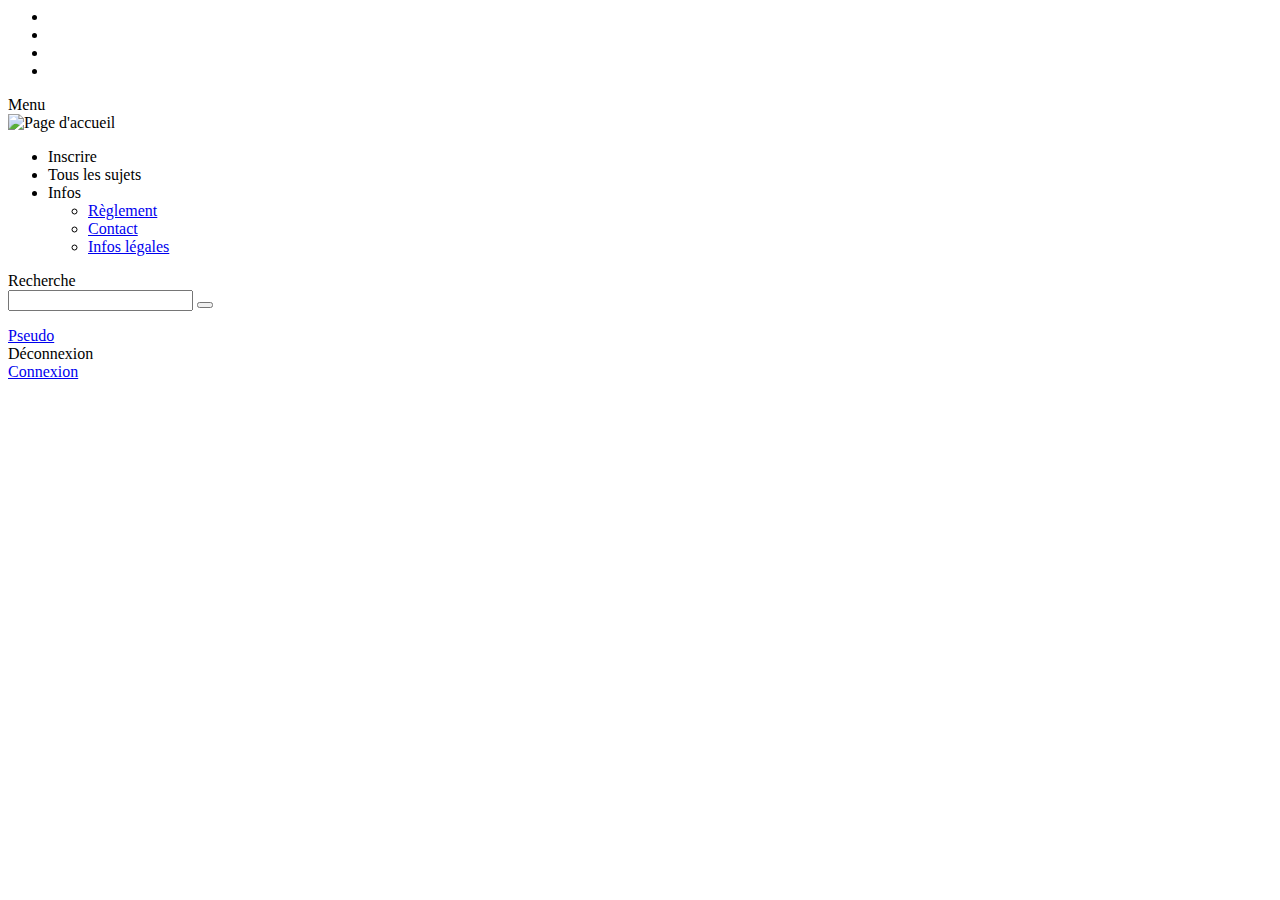
<file: src/main/resources/templates/fragments/header.html>
<!-- Pour pouvoir faire include dans un autre html : -->
<th:block th:fragment="headerImports">

<!DOCTYPE html>
<html lang="fr" xmlns:th="http://www.thymeleaf.org">
<head>
    <meta charset="UTF-8">
    <meta name="viewport" content="width=device-width, initial-scale=1">
    <title th:text="${title}">Forum de discussion</title>
    <link th:href="@{/assets/css/style.css}" rel="stylesheet">
    <style>
        .ck-editor__editable {
            min-height: 300px;
        }
    </style>
    <link rel="icon" th:href="@{/assets/img/favicon.svg}" type="image/svg+xml">
</head>
<body>

    <header th:fragment="header" class="header">
        <div class="header-top">
            <ul class="px-2">
                <!-- <li><a href="https://www.mangaluxe.com/forum/">Forum</a></li> -->
                <!-- <li><a href="https://www.mangaluxe.com/chat/">Tchat</a></li> -->
            </ul>
            <ul class="px-2">
                <li><a href="#" target="_blank" class="icon-f"></a></li>
                <li><a href="#" target="_blank" class="icon-t"></a></li>
                <li><a href="#" target="_blank" class="icon-i"></a></li>
                <li><a href="#" target="_blank" class="icon-y"></a></li>
            </ul>
        </div>

        <div class="header-nav">
            <div class="header-nav-child1">
                <div class="container-burger tablet" id="open_menuburger">
                    <div class="container-burger-in">
                        <div>
                            <div class="bar1"></div>
                            <div class="bar2"></div>
                            <div class="bar3"></div>
                        </div>
                        <div>Menu</div>
                    </div>
                </div>
                <a th:href="@{/}" class="logo"><img th:src="@{/assets/img/logo.png}" alt="Page d'accueil"></a>

                <div id="my_overlay" class="my-overlay">
                    <nav class="nav-icon">
                        <ul class="ul-1">
                            <li><a th:href="@{/registration}">Inscrire</a></li>
                            <li><a th:href="@{/sujets}">Tous les sujets</a></li>
                            <li class="dropdown">
                                <div>
                                    <span class="drop-a">Infos</span>
                                    <div class="open-submenu"></div>
                                </div>
                                <div class="dropdown-content">
                                    <ul class="ul-2">
                                        <li><a href="#">Règlement</a></li>
                                        <li><a href="#">Contact</a></li>
                                        <li><a href="#">Infos légales</a></li>
                                    </ul>
                                </div>
                            </li>
                        </ul>
                    </nav>
                </div>
            </div>

            <div class="header-nav-child2 nav-icon">
                <a class="icon-search" id="search"></a>

                <div class="search-container">
                    <div class="search-content">
                        <div class="search-header">
                            <span class="close-search"></span>
                            <div class="h4 mb-0">Recherche</div>
                        </div>
                        <form th:action="@{/recherche}" method="get" class="search">
                            <input type="hidden" name="csrf_token" th:value="${csrf_token}">
                            <input type="search" name="recherche">
                            <button type="submit" class="submit"><span class="icon-search"></span></button>
                        </form>
                    </div>
                </div>

                <div th:if="${isLogged == true}">
                    <a href="javascript:void(0)" class="icon-user" id="profil-drop"><span class="txt" th:text="${session.username}">Pseudo</span></a>
                    <div class="profil-dropdown">
                        <div class="profil-dropdown-menu">
                            <a th:href="@{/logout}" rel="nofollow"><span class="icon-exit"></span>Déconnexion</a>
                        </div>
                    </div>
                    <div class="profil-overlay"></div>
                </div>

                <div th:if="${isLogged != true}">
                    <a href="javascript:void(0)" rel="nofollow" class="icon-user open-connect"><span class="txt">Connexion</span></a>
                </div>

            </div>
        </div>
    </header>

    <!-- Message flash -->
    <div th:if="${successMessage}" class="success b center">
        <p th:text="${successMessage}"></p>
    </div>
    <div th:if="${errorMessage}" class="warning b center">
        <p th:text="${errorMessage}"></p>
    </div>

</th:block>
</file>
